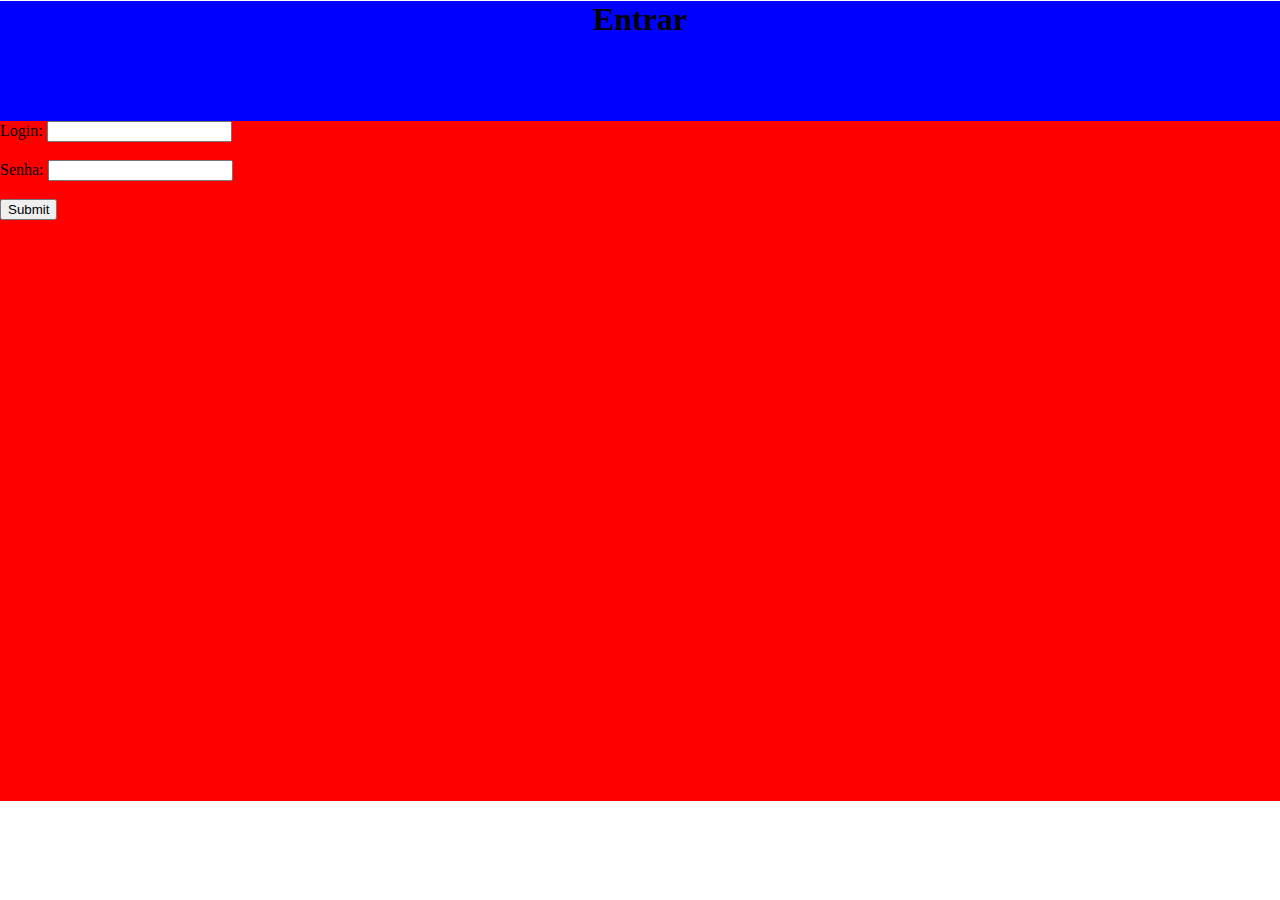
<file: indexAdmin.html>
<!DOCTYPE html PUBLIC "-//W3C//DTD XHTML 1.0 Transitional//EN" "http://www.w3.org/TR/xhtml1/DTD/xhtml1-transitional.dtd">
<html xmlns="http://www.w3.org/1999/xhtml">

<head>

<meta charset="UTF-8">
<link rel="stylesheet" type="text/css" href="css/style.css"/>

</head>

<body>

<title>Construction</title>

<div id="corpo">

<div id="header">
<h1>Entrar</h1>
</div>
<div id="formulario">
<form id="form1" action="login.asp" method="post">
Login: <input type="text" id="user" name="Lname" checked="checked" />
<br />
<br />
Senha: <input type="password" id="pass" name="Psenha" checked="checked" />
<br /><br />
<input type="submit" value="Submit">
</form>

</div>

</div>
</body>
</html>
</file>
<file: css/style.css>
body {
   margin: 0;
}

#header {
text-align:center;
background-color:#0000FF;
margin-top:-20px;
height:120px;
}


.bannercima{
position:fixed;
width:100%;
}

li{
width:40px;
height:40px;
margin-top:-85px;
margin-left:1590px;
position:absolute;
box-shadow: 3px 3px 3px #333333;	
border-color:#000000;
border-radius: 3px;
text-decoration: none;
padding: .3em 1.8em .3em 1.8em;
border: 2px solid #fff;
-webkit-border-radius: 3px;
-moz-border-radius: 3px;
}

#designLogin:hover{
background-color:#CC66FF;
text-decoration:none;
color:#008B8B;

}



a:link 
{ 
 text-decoration:none; 
 color:#000000;
} 



#corpo {
width:100%;
height:800px;;
background-color:#FF0000;
}

.footer{
	text-align:center;
	clear:both;
	position:absolute;
	width:100%;
	height:50px;
	font-family: 'Quicksand', sans-serif;
	font-size:15px;
	background-color:#00FF66;
}
h2 {
margin-top:-60px;
color:#FF00FF;
text-shadow: 0.2em 0.1em #000000;
}

p {
font-size:15px;

}

#form1{

}

#user {

}

#pass{

}
</file>
